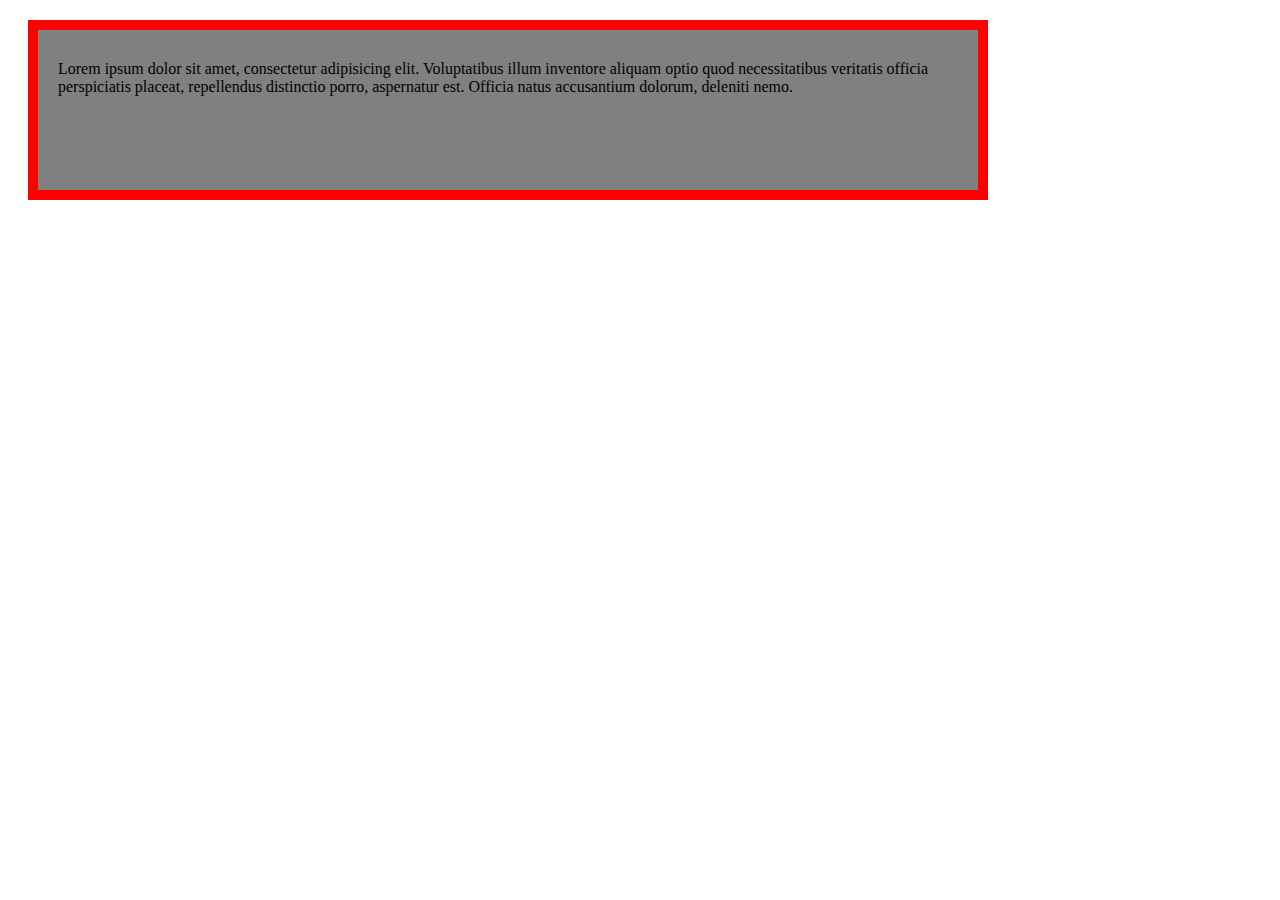
<file: index.html>
<DOCTYPE html>
<html lang="en">
    <head>
        <meta charset="utf-8">
        <title>3-1 Doc</title>
         
                
        <style>
            .box{
                width:  900px;
                height: 100px;
                background-color: grey;
                padding: 30px 20px;
                margin: 20px;
                border: 10px solid red;
            }
        
        </style>
                
    </head>
    <body>
       
        <div class="box">
            Lorem ipsum dolor sit amet, consectetur adipisicing elit. Voluptatibus illum inventore aliquam optio quod necessitatibus veritatis officia perspiciatis placeat, repellendus distinctio porro, aspernatur est. Officia natus accusantium dolorum, deleniti nemo.   
        </div>
                 
        
        
    </body>
</html>
</file>
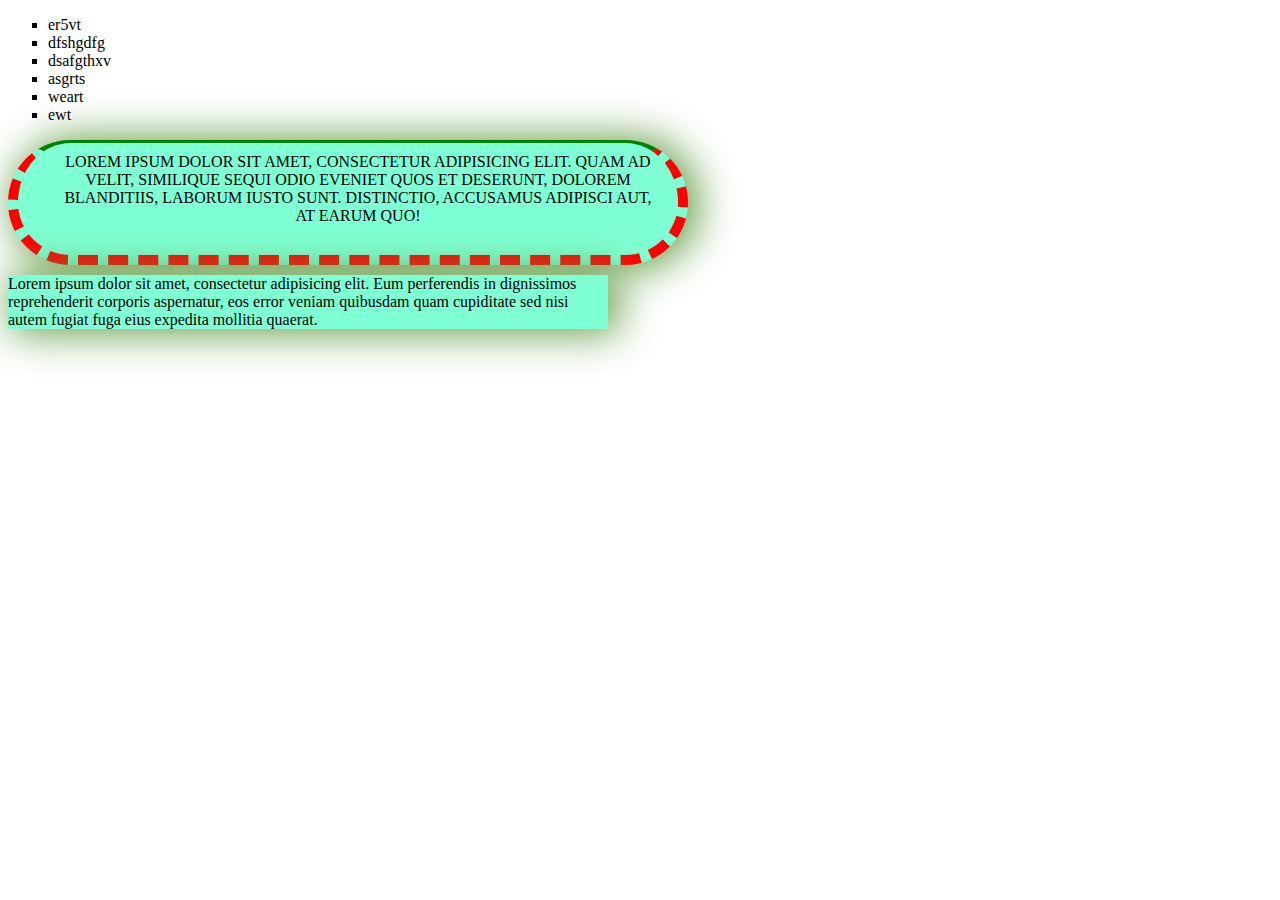
<file: 1-4/index.html>
<!DOCTYPE html>
<html lang="en">
    <head>
        <meta charset="utf-8">
        <title>Document</title>
           <style>
               div{width:
                   600px;}
        p {color: aqua;
               width: 400px;
            height: 376px;
            background-color: magenta;
            background-image: url(1.jpg);
            background-position: center center;
            background-repeat: no-repeat;
            
            
            
            /*background: black url(1.jpg) center no-repeat;*/
            
               }
               .box1{/*margin-top: 20px;
                   margin-right: 20px;
                   margin-bottom: 100px;
                   margin-left: 20px;*/
                   padding: 10px 20px 30px 40px;
                   margin-bottom: 10px;
                   border: 10px dashed red;
                   border-top: 3px solid green;
                   border-radius: 100px;
                   /*font-family: arial;
                   font-size: 20px; 
                   line-height: 50px;
                   font-weight: bold;
                   text-decoration: underline;
                   font-style: italic;*/
                   text-align: center;
                   text-transform: uppercase;
                   -webkit-box-shadow: 7px 1px 42px 3px rgba(98,156,69,1);
                        -moz-box-shadow: 7px 1px 42px 3px rgba(98,156,69,1);
box-shadow: 7px 1px 42px 3px rgba(98,156,69,1);
                   
                   
               }
               
               .box1, .box2{background-color: aquamarine;}
               .box2{
                   -webkit-box-shadow: 7px 1px 42px 3px rgba(98,156,69,1);
-moz-box-shadow: 7px 1px 42px 3px rgba(98,156,69,1);
box-shadow: 7px 1px 42px 3px rgba(98,156,69,1);
               }           
               li{list-style: square;}
               
        </style> 
            </head>
            <body>
               <!--<div>
                <p> Lorem ipsum dolor sit amet, consectetur adipisicing elit. Voluptatibus illum inventore aliquam optio quod necessitatibus veritatis officia perspiciatis placeat, repellendus distinctio porro, aspernatur est. Officia natus accusantium dolorum, deleniti nemo.</p>
                </div>-->
                
                <ul>
                    <li>er5vt</li>
                 <li>dfshgdfg</li>
                   <li>dsafgthxv</li>
                   <li>asgrts</li>
                   <li>weart</li>
                   <li>ewt</li>
                    

                </ul>
                <div class="box1">Lorem ipsum dolor sit amet, consectetur adipisicing elit. Quam ad velit, similique sequi odio eveniet quos et deserunt, dolorem blanditiis, laborum iusto sunt. Distinctio, accusamus adipisci aut, at earum quo!</div>
                <div class="box2">Lorem ipsum dolor sit amet, consectetur adipisicing elit. Eum perferendis in dignissimos reprehenderit corporis aspernatur, eos error veniam quibusdam quam cupiditate sed nisi autem fugiat fuga eius expedita mollitia quaerat.</div>
            </body>
</html>
</file>
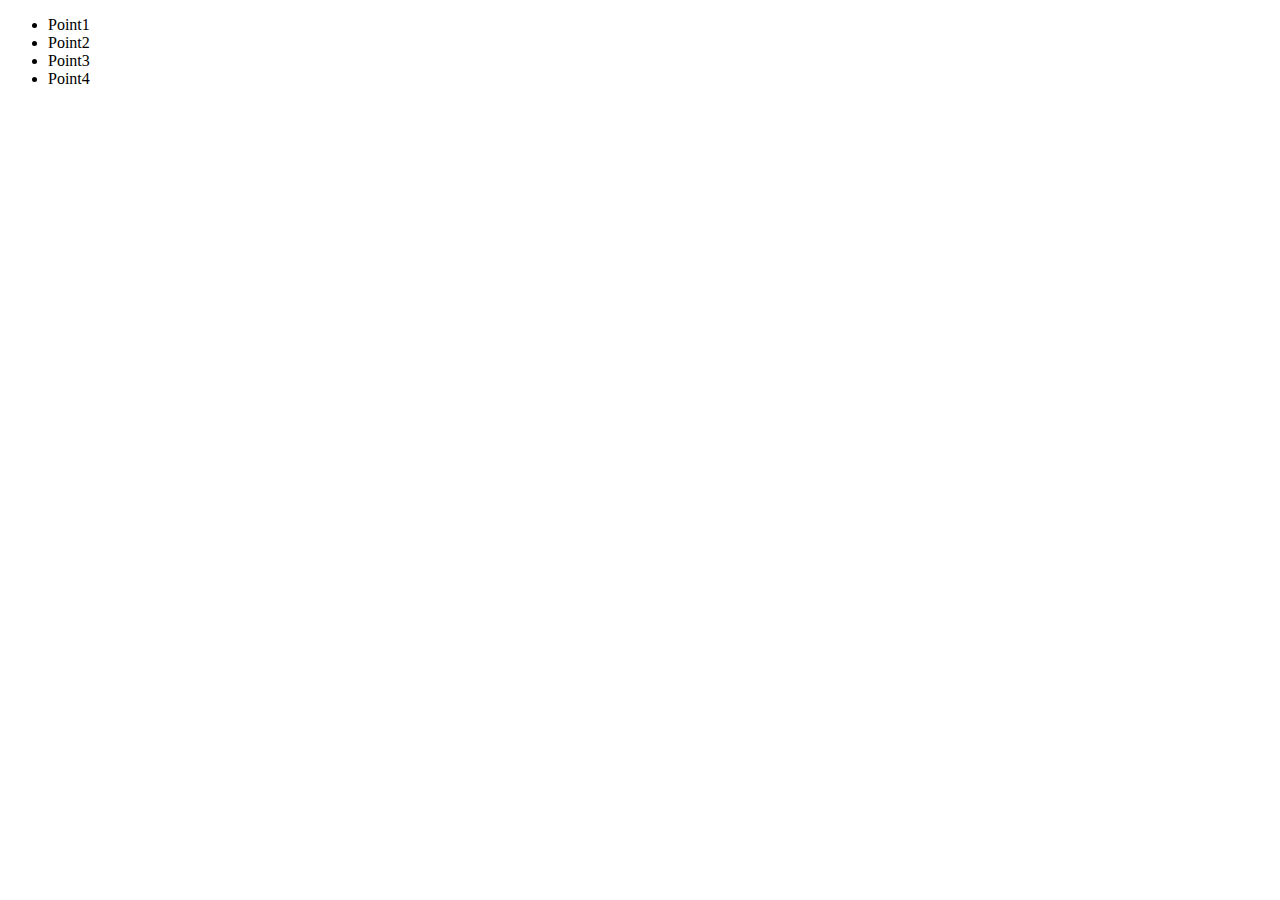
<file: 1-5/index.html>
<!DOCTYPE html>
<html lang="en">
    <head>
        <meta charset="utf-8">
              <title>Doc</title>
              <link rel="stylesheet" href="CSS/style.css">
    </head>
    <body>
        <ul>
        <li> Point1</li>
           <li> Point2</li>
           <li> Point3</li>
           <li> Point4</li>
            
        </ul>
        
    </body>
</html>
</file>
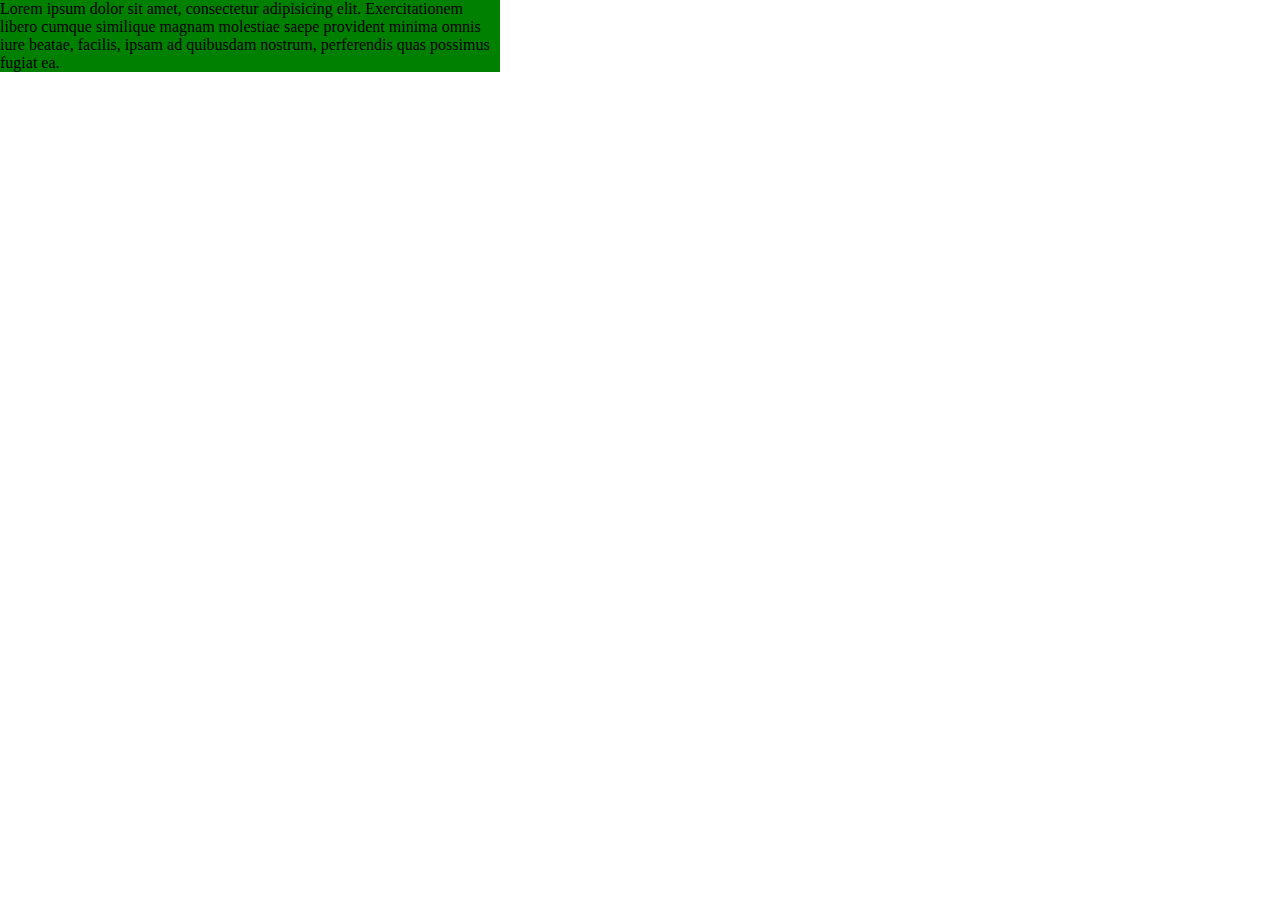
<file: 1-6/index.html>
<!DOCTYPE html>
<html lang="en">
    <head>
        <meta charset="utf-8">
        <title>Doc</title>
        <style>
            body{
                margin: 0;
                width: 500px;
            }
            .wrapper{width: 100%;
                background: green;
            }
            .box{width: 100%;}
            backruond: black;
            color: white;
        </style>
    </head>
    <body>
        <div class="wrapper">
           <div class="box">
            Lorem ipsum dolor sit amet, consectetur adipisicing elit. Exercitationem libero cumque similique magnam molestiae saepe provident minima omnis iure beatae, facilis, ipsam ad quibusdam nostrum, perferendis quas possimus fugiat ea.
            </div>
        </div>
    </body>
</html>
</file>
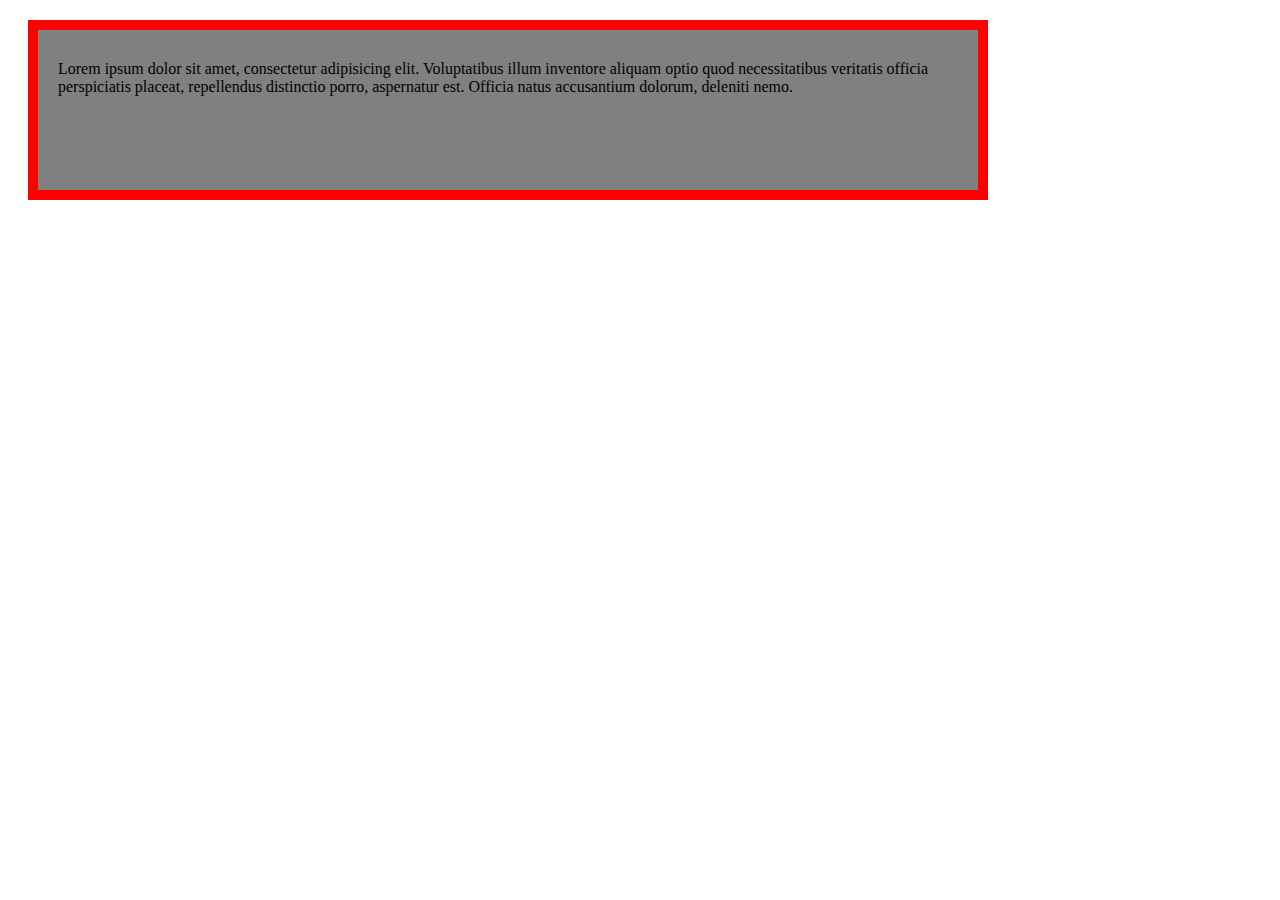
<file: 3-3/index.html>
<DOCTYPE html>
<html lang="en">
    <head>
        <meta charset="utf-8">
        <title>3-1 Doc</title>
         
                
        <style>
            .box{
                width:  900px;
                height: 100px;
                background-color: grey;
                padding: 30px 20px;
                margin: 20px;
                border: 10px solid red;
            }
        
        </style>
                
    </head>
    <body>
       
        <div class="box">
            Lorem ipsum dolor sit amet, consectetur adipisicing elit. Voluptatibus illum inventore aliquam optio quod necessitatibus veritatis officia perspiciatis placeat, repellendus distinctio porro, aspernatur est. Officia natus accusantium dolorum, deleniti nemo.   
        </div>
                 
        
        
    </body>
</html>
</file>
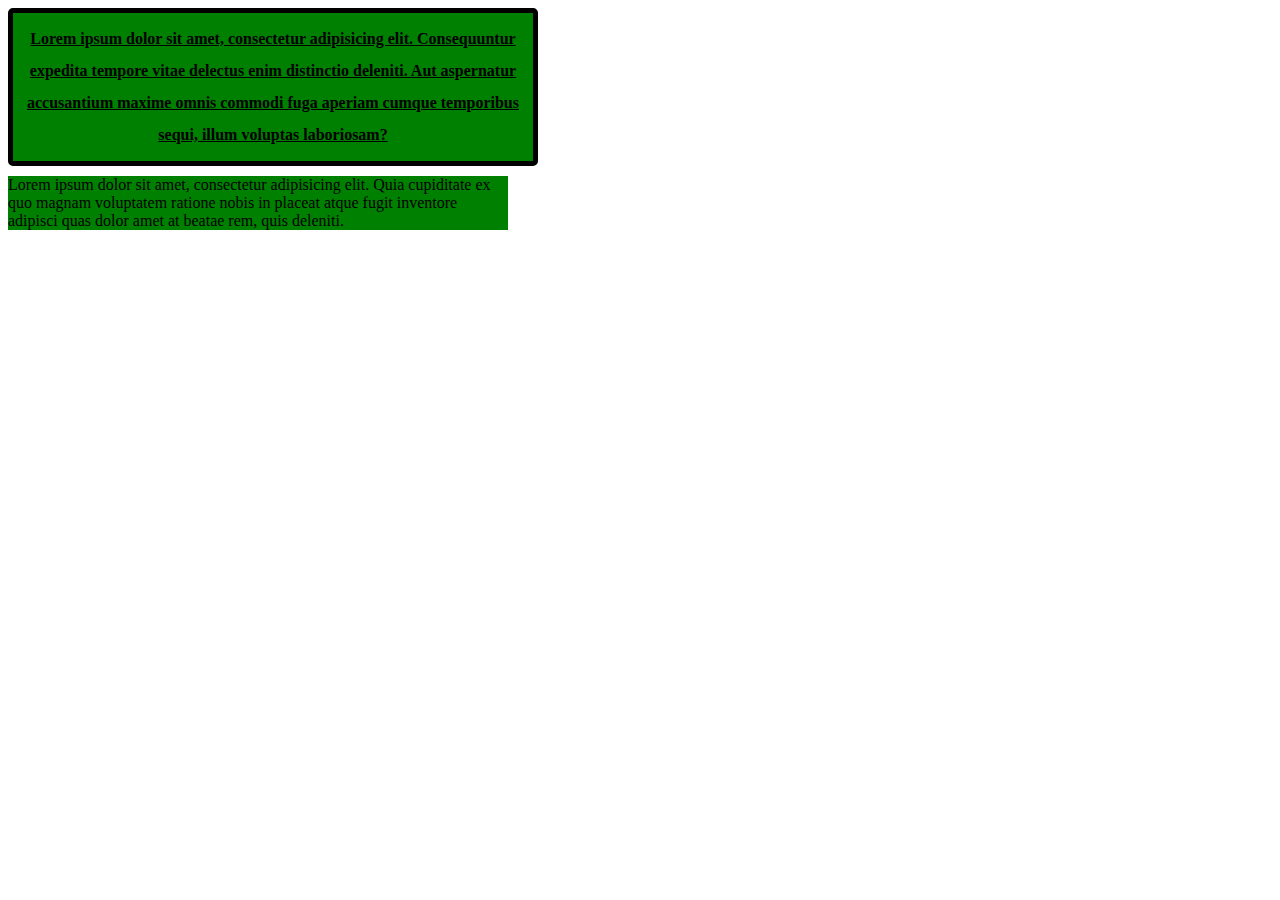
<file: index_joy1.html>
<!DOCTYPE html>
<html lang="en">
   <head>
    <meta charset="utf-8">
    <title>New Doc</title>    
    </head>
    <body>
         <style>
             div{
                 width: 500px;
             }
        p {color: red;
            width: 400px;
             height: 368px;
             /*background-image: url(пузыри.JPG);
             background-repeat: no-repeat;
             background-color: black;
             background-position: center center;*/
             background: black url(пузыри.JPG) center no-repeat;
             margin: 100px}
             .box2{/*margin-top: 20px;
                 margin-right: 20px;
                 margin-bottom: 20px;
             margin-left: 20px;*/
                 padding: 10px;
                 margin-bottom: 10px;
                 border: 5px solid black;
                                  border-top: 5px solid black;
                 border-radius: 5px;
                 line-height: 2;
                 font-size: 5;
                 font-weight: 800;
                 text-align: center;
                 text-decoration: underline;
             }
             
             
             
             .box2, .box120{ background: green;}
    </style>
       <!--<div>
        <p>Lorem ipsum dolor sit amet, consectetur adipisicing elit. Assumenda voluptatum vel adipisci, eius aut, veritatis architecto voluptates ad doloribus quod consequuntur inventore, accusantium corrupti possimus perspiciatis vero. Esse, numquam accusamus!     
        </p>
        </div>!-->
        <div class="box2">Lorem ipsum dolor sit amet, consectetur adipisicing elit. Consequuntur expedita tempore vitae delectus enim distinctio deleniti. Aut aspernatur accusantium maxime omnis commodi fuga aperiam cumque temporibus sequi, illum voluptas laboriosam?</div>
        <div class="box120">Lorem ipsum dolor sit amet, consectetur adipisicing elit. Quia cupiditate ex quo magnam voluptatem ratione nobis in placeat atque fugit inventore adipisci quas dolor amet at beatae rem, quis deleniti.</div>
    </body>
   
</html>
</file>
<file: 1-5/CSS/style.css>
@ import: "imported.css";
    
ul {color: green;}
</file>
